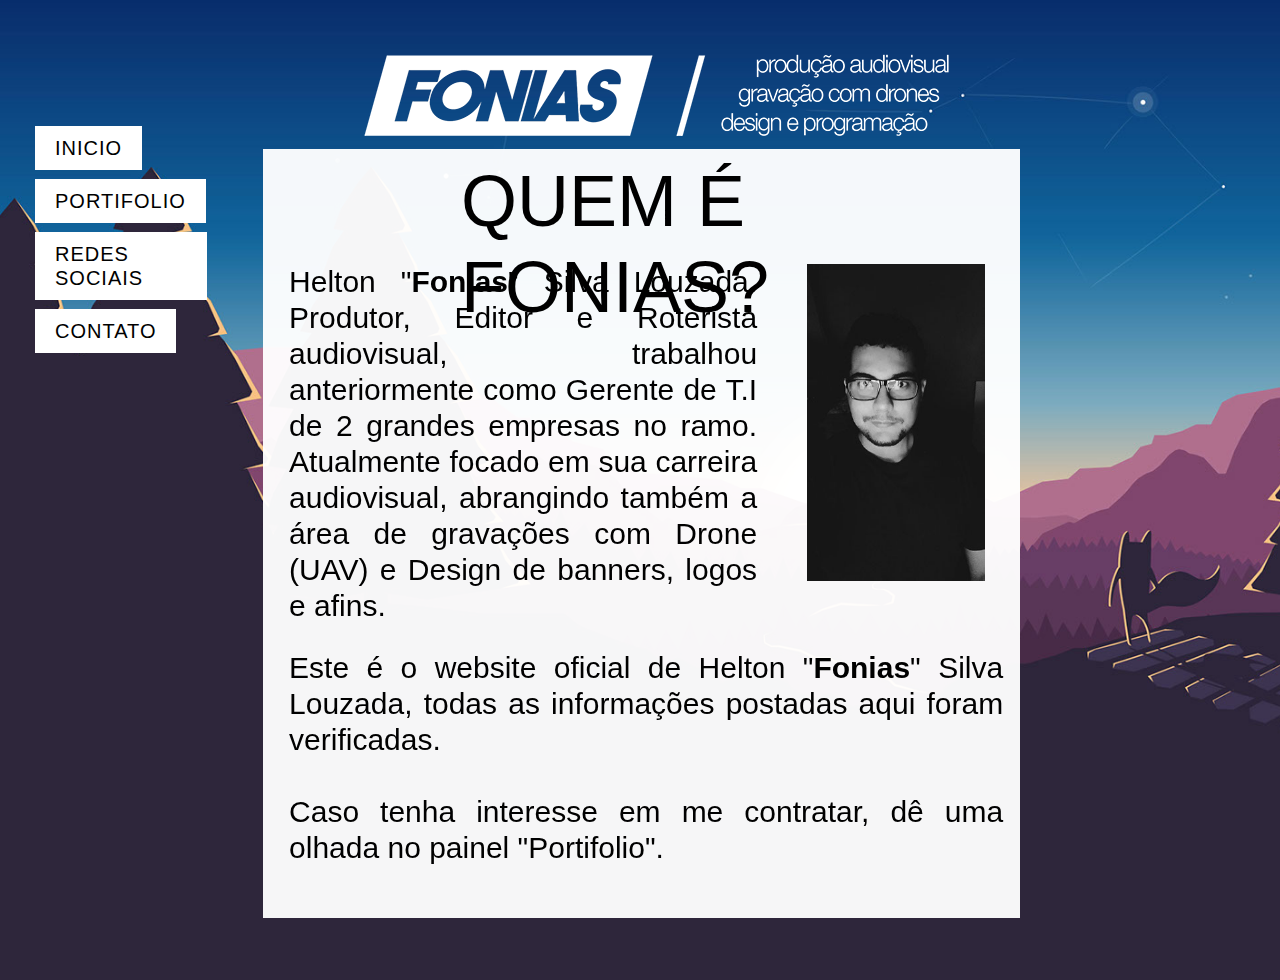
<file: index.html>
<!DOCTYPE html>
<html class="nojs html css_verticalspacer" lang="en-US">
 <head>

  <meta http-equiv="Content-type" content="text/html;charset=UTF-8"/>
  <meta name="generator" content="2018.1.0.386"/>
  <meta name="viewport" content="width=device-width, initial-scale=1.0"/>
  
  <script type="text/javascript">
   // Update the 'nojs'/'js' class on the html node
document.documentElement.className = document.documentElement.className.replace(/\bnojs\b/g, 'js');

// Check that all required assets are uploaded and up-to-date
if(typeof Muse == "undefined") window.Muse = {}; window.Muse.assets = {"required":["museutils.js", "museconfig.js", "jquery.musepolyfill.bgsize.js", "jquery.watch.js", "require.js", "index.css"], "outOfDate":[]};
</script>
  
  <title>Home</title>
  <!-- CSS -->
  <link rel="stylesheet" type="text/css" href="css/site_global.css?crc=3895021738"/>
  <link rel="stylesheet" type="text/css" href="css/master_a-master.css?crc=4263126661"/>
  <link rel="stylesheet" type="text/css" href="css/index.css?crc=47925340" id="pagesheet"/>
  <!-- Other scripts -->
  <script type="text/javascript">
   var __adobewebfontsappname__ = "muse";
</script>
  <!-- JS includes -->
  <script src="https://webfonts.creativecloud.com/bebas-neue:n4:default;abel:n4:default.js" type="text/javascript"></script>
    <!--HTML Widget code-->
  
<style>
*,
*:after,
*::before {-webkit-box-sizing: border-box;-moz-box-sizing: border-box;box-sizing: border-box;}
.u845 a { position: relative; display: inline-block; outline: none; color: #000000; text-decoration: none; letter-spacing: 1px;}
.u845 a:hover, nav a:focus { outline: none; }

.u845 .cl-effect-10 { position: relative; z-index: 1; }
.u845 .cl-effect-10 a { overflow: hidden; margin: 0 15px; }
.u845 .cl-effect-10 a span { display: block; padding: 10px 20px; background: #FFFFFF; -webkit-transition: -webkit-transform 0.3s; -moz-transition: -moz-transform 0.3s; transition: transform 0.3s; }
.u845 .cl-effect-10 a::before { position: absolute; top: 0; left: 0; z-index: -1; padding: 10px 20px; width: 100%; height: 100%; background: #000000; color: #FFFFFF; content: attr(data-hover); -webkit-transition: -webkit-transform 0.3s; -moz-transition: -moz-transform 0.3s; transition: transform 0.3s; -webkit-transform: translateX(-25%); }
.u845 .cl-effect-10 a:hover span, .u845 .cl-effect-10 a:focus span { -webkit-transform: translateX(100%); -moz-transform: translateX(100%); transform: translateX(100%); }
.u845 .cl-effect-10 a:hover::before, .u845 .cl-effect-10 a:focus::before { -webkit-transform: translateX(0%); -moz-transform: translateX(0%); transform: translateX(0%); }
</style>

<style>
*,
*:after,
*::before {-webkit-box-sizing: border-box;-moz-box-sizing: border-box;box-sizing: border-box;}
.u846 a { position: relative; display: inline-block; outline: none; color: #000000; text-decoration: none; letter-spacing: 1px;}
.u846 a:hover, nav a:focus { outline: none; }

.u846 .cl-effect-10 { position: relative; z-index: 1; }
.u846 .cl-effect-10 a { overflow: hidden; margin: 0 15px; }
.u846 .cl-effect-10 a span { display: block; padding: 10px 20px; background: #FFFFFF; -webkit-transition: -webkit-transform 0.3s; -moz-transition: -moz-transform 0.3s; transition: transform 0.3s; }
.u846 .cl-effect-10 a::before { position: absolute; top: 0; left: 0; z-index: -1; padding: 10px 20px; width: 100%; height: 100%; background: #000000; color: #FFFFFF; content: attr(data-hover); -webkit-transition: -webkit-transform 0.3s; -moz-transition: -moz-transform 0.3s; transition: transform 0.3s; -webkit-transform: translateX(-25%); }
.u846 .cl-effect-10 a:hover span, .u846 .cl-effect-10 a:focus span { -webkit-transform: translateX(100%); -moz-transform: translateX(100%); transform: translateX(100%); }
.u846 .cl-effect-10 a:hover::before, .u846 .cl-effect-10 a:focus::before { -webkit-transform: translateX(0%); -moz-transform: translateX(0%); transform: translateX(0%); }
</style>

<style>
*,
*:after,
*::before {-webkit-box-sizing: border-box;-moz-box-sizing: border-box;box-sizing: border-box;}
.u847 a { position: relative; display: inline-block; outline: none; color: #000000; text-decoration: none; letter-spacing: 1px;}
.u847 a:hover, nav a:focus { outline: none; }

.u847 .cl-effect-10 { position: relative; z-index: 1; }
.u847 .cl-effect-10 a { overflow: hidden; margin: 0 15px; }
.u847 .cl-effect-10 a span { display: block; padding: 10px 20px; background: #FFFFFF; -webkit-transition: -webkit-transform 0.3s; -moz-transition: -moz-transform 0.3s; transition: transform 0.3s; }
.u847 .cl-effect-10 a::before { position: absolute; top: 0; left: 0; z-index: -1; padding: 10px 20px; width: 100%; height: 100%; background: #000000; color: #FFFFFF; content: attr(data-hover); -webkit-transition: -webkit-transform 0.3s; -moz-transition: -moz-transform 0.3s; transition: transform 0.3s; -webkit-transform: translateX(-25%); }
.u847 .cl-effect-10 a:hover span, .u847 .cl-effect-10 a:focus span { -webkit-transform: translateX(100%); -moz-transform: translateX(100%); transform: translateX(100%); }
.u847 .cl-effect-10 a:hover::before, .u847 .cl-effect-10 a:focus::before { -webkit-transform: translateX(0%); -moz-transform: translateX(0%); transform: translateX(0%); }
</style>

<style>
*,
*:after,
*::before {-webkit-box-sizing: border-box;-moz-box-sizing: border-box;box-sizing: border-box;}
.u848 a { position: relative; display: inline-block; outline: none; color: #000000; text-decoration: none; letter-spacing: 1px;}
.u848 a:hover, nav a:focus { outline: none; }

.u848 .cl-effect-10 { position: relative; z-index: 1; }
.u848 .cl-effect-10 a { overflow: hidden; margin: 0 15px; }
.u848 .cl-effect-10 a span { display: block; padding: 10px 20px; background: #FFFFFF; -webkit-transition: -webkit-transform 0.3s; -moz-transition: -moz-transform 0.3s; transition: transform 0.3s; }
.u848 .cl-effect-10 a::before { position: absolute; top: 0; left: 0; z-index: -1; padding: 10px 20px; width: 100%; height: 100%; background: #000000; color: #FFFFFF; content: attr(data-hover); -webkit-transition: -webkit-transform 0.3s; -moz-transition: -moz-transform 0.3s; transition: transform 0.3s; -webkit-transform: translateX(-25%); }
.u848 .cl-effect-10 a:hover span, .u848 .cl-effect-10 a:focus span { -webkit-transform: translateX(100%); -moz-transform: translateX(100%); transform: translateX(100%); }
.u848 .cl-effect-10 a:hover::before, .u848 .cl-effect-10 a:focus::before { -webkit-transform: translateX(0%); -moz-transform: translateX(0%); transform: translateX(0%); }
</style>

 </head>
 <body class="museBGSize">

  <div class="clearfix borderbox" id="page"><!-- group -->
   <div class="clearfix grpelem" id="pu845"><!-- group -->
    <div class="size_fixed" id="u845" data-sizePolicy="fixed" data-pintopage="topleft"><!-- custom html -->
     
<!-- This Adobe Muse widget was created by the team at MuseFree.com -->
<div class="u845">
<nav class="cl-effect-10">
<a href="index.html" data-hover="INICIO"><span>INICIO</span></a>
</nav>
</div>

    </div>
    <div class="size_fixed" id="u846" data-sizePolicy="fixed" data-pintopage="topleft"><!-- custom html -->
     
<!-- This Adobe Muse widget was created by the team at MuseFree.com -->
<div class="u846">
<nav class="cl-effect-10">
<a href="portifolio.html" data-hover="PORTIFOLIO"><span>PORTIFOLIO</span></a>
</nav>
</div>

    </div>
    <div class="size_fixed" id="u847" data-sizePolicy="fixed" data-pintopage="topleft"><!-- custom html -->
     
<!-- This Adobe Muse widget was created by the team at MuseFree.com -->
<div class="u847">
<nav class="cl-effect-10">
<a href="#" data-hover="REDES SOCIAIS"><span>REDES SOCIAIS</span></a>
</nav>
</div>

    </div>
    <div class="size_fixed" id="u848" data-sizePolicy="fixed" data-pintopage="topleft"><!-- custom html -->
     
<!-- This Adobe Muse widget was created by the team at MuseFree.com -->
<div class="u848">
<nav class="cl-effect-10">
<a href="#" data-hover="CONTATO"><span>CONTATO</span></a>
</nav>
</div>

    </div>
   </div>
   <div class="clearfix grpelem" id="pu849"><!-- group -->
    <div class="clip_frame grpelem" id="u849"><!-- image -->
     <img class="block" id="u849_img" src="images/fonias%20logo%20black.png?crc=323897099" alt="" data-heightwidthratio="0.4" data-image-width="635" data-image-height="254"/>
    </div>
    <div class="rgba-background grpelem" id="u912"><!-- simple frame -->
     <div class="fluid_height_spacer"></div>
    </div>
    <div class="clearfix grpelem" id="u918-4"><!-- content -->
     <p>QUEM É FONIAS?</p>
    </div>
    <div class="clearfix grpelem" id="u922-7"><!-- content -->
     <p id="u922-4">Helton &quot;<span id="u922-2">Fonias</span><span id="u922-3">&quot; Silva Louzada. Produtor, Editor e Roterista audiovisual, trabalhou anteriormente como Gerente de T.I de 2 grandes empresas no ramo. Atualmente focado em sua carreira audiovisual, abrangindo também a área de gravações com Drone (UAV) e Design de banners, logos e afins.</span></p>
     <p>&nbsp;</p>
    </div>
    <div class="clearfix grpelem" id="u938-10"><!-- content -->
     <p>&nbsp;</p>
     <p>Este é o website oficial de Helton &quot;<span id="u938-3">Fonias</span>&quot; Silva Louzada, todas as informações postadas aqui foram verificadas.</p>
     <p>&nbsp;</p>
     <p>Caso tenha interesse em me contratar, dê uma olhada no painel &quot;Portifolio&quot;.</p>
    </div>
    <div class="clip_frame grpelem" id="u928"><!-- image -->
     <img class="block" id="u928_img" src="images/photo_2019-05-28_18-37-56.jpg?crc=281952398" alt="" data-heightwidthratio="1.7798507462686568" data-image-width="268" data-image-height="477"/>
    </div>
   </div>
   <div class="verticalspacer" data-offset-top="918" data-content-above-spacer="918" data-content-below-spacer="62" data-sizePolicy="fixed" data-pintopage="page_fixedLeft"></div>
  </div>
  <!-- JS includes -->
  <script type="text/javascript">
   if (document.location.protocol != 'https:') document.write('\x3Cscript src="http://musecdn2.businesscatalyst.com/scripts/4.0/jquery-1.8.3.min.js" type="text/javascript">\x3C/script>');
</script>
  <script type="text/javascript">
   window.jQuery || document.write('\x3Cscript src="scripts/jquery-1.8.3.min.js?crc=209076791" type="text/javascript">\x3C/script>');
</script>
  <!-- Other scripts -->
  <script type="text/javascript">
   // Decide whether to suppress missing file error or not based on preference setting
var suppressMissingFileError = false
</script>
  <script type="text/javascript">
   window.Muse.assets.check=function(c){if(!window.Muse.assets.checked){window.Muse.assets.checked=!0;var b={},d=function(a,b){if(window.getComputedStyle){var c=window.getComputedStyle(a,null);return c&&c.getPropertyValue(b)||c&&c[b]||""}if(document.documentElement.currentStyle)return(c=a.currentStyle)&&c[b]||a.style&&a.style[b]||"";return""},a=function(a){if(a.match(/^rgb/))return a=a.replace(/\s+/g,"").match(/([\d\,]+)/gi)[0].split(","),(parseInt(a[0])<<16)+(parseInt(a[1])<<8)+parseInt(a[2]);if(a.match(/^\#/))return parseInt(a.substr(1),
16);return 0},f=function(f){for(var g=document.getElementsByTagName("link"),j=0;j<g.length;j++)if("text/css"==g[j].type){var l=(g[j].href||"").match(/\/?css\/([\w\-]+\.css)\?crc=(\d+)/);if(!l||!l[1]||!l[2])break;b[l[1]]=l[2]}g=document.createElement("div");g.className="version";g.style.cssText="display:none; width:1px; height:1px;";document.getElementsByTagName("body")[0].appendChild(g);for(j=0;j<Muse.assets.required.length;){var l=Muse.assets.required[j],k=l.match(/([\w\-\.]+)\.(\w+)$/),i=k&&k[1]?
k[1]:null,k=k&&k[2]?k[2]:null;switch(k.toLowerCase()){case "css":i=i.replace(/\W/gi,"_").replace(/^([^a-z])/gi,"_$1");g.className+=" "+i;i=a(d(g,"color"));k=a(d(g,"backgroundColor"));i!=0||k!=0?(Muse.assets.required.splice(j,1),"undefined"!=typeof b[l]&&(i!=b[l]>>>24||k!=(b[l]&16777215))&&Muse.assets.outOfDate.push(l)):j++;g.className="version";break;case "js":j++;break;default:throw Error("Unsupported file type: "+k);}}c?c().jquery!="1.8.3"&&Muse.assets.outOfDate.push("jquery-1.8.3.min.js"):Muse.assets.required.push("jquery-1.8.3.min.js");
g.parentNode.removeChild(g);if(Muse.assets.outOfDate.length||Muse.assets.required.length)g="Some files on the server may be missing or incorrect. Clear browser cache and try again. If the problem persists please contact website author.",f&&Muse.assets.outOfDate.length&&(g+="\nOut of date: "+Muse.assets.outOfDate.join(",")),f&&Muse.assets.required.length&&(g+="\nMissing: "+Muse.assets.required.join(",")),suppressMissingFileError?(g+="\nUse SuppressMissingFileError key in AppPrefs.xml to show missing file error pop up.",console.log(g)):alert(g)};location&&location.search&&location.search.match&&location.search.match(/muse_debug/gi)?
setTimeout(function(){f(!0)},5E3):f()}};
var muse_init=function(){require.config({baseUrl:""});require(["jquery","museutils","whatinput","jquery.musepolyfill.bgsize","jquery.watch"],function(c){var $ = c;$(document).ready(function(){try{
window.Muse.assets.check($);/* body */
Muse.Utils.transformMarkupToFixBrowserProblemsPreInit();/* body */
Muse.Utils.prepHyperlinks(true);/* body */
Muse.Utils.makeButtonsVisibleAfterSettingMinWidth();/* body */
Muse.Utils.fullPage('#page');/* 100% height page */
Muse.Utils.showWidgetsWhenReady();/* body */
Muse.Utils.transformMarkupToFixBrowserProblems();/* body */
}catch(b){if(b&&"function"==typeof b.notify?b.notify():Muse.Assert.fail("Error calling selector function: "+b),false)throw b;}})})};

</script>
  <!-- RequireJS script -->
  <script src="scripts/require.js?crc=7928878" type="text/javascript" async data-main="scripts/museconfig.js?crc=310584261" onload="if (requirejs) requirejs.onError = function(requireType, requireModule) { if (requireType && requireType.toString && requireType.toString().indexOf && 0 <= requireType.toString().indexOf('#scripterror')) window.Muse.assets.check(); }" onerror="window.Muse.assets.check();"></script>
  
  <!--HTML Widget code-->
  
<script>
;window.Modernizr=function(a,b,c){function z(a){j.cssText=a}function A(a,b){return z(m.join(a+";")+(b||""))}function B(a,b){return typeof a===b}function C(a,b){return!!~(""+a).indexOf(b)}function D(a,b){for(var d in a){var e=a[d];if(!C(e,"-")&&j[e]!==c)return b=="pfx"?e:!0}return!1}function E(a,b,d){for(var e in a){var f=b[a[e]];if(f!==c)return d===!1?a[e]:B(f,"function")?f.bind(d||b):f}return!1}function F(a,b,c){var d=a.charAt(0).toUpperCase()+a.slice(1),e=(a+" "+o.join(d+" ")+d).split(" ");return B(b,"string")||B(b,"undefined")?D(e,b):(e=(a+" "+p.join(d+" ")+d).split(" "),E(e,b,c))}var d="2.6.2",e={},f=!0,g=b.documentElement,h="modernizr",i=b.createElement(h),j=i.style,k,l={}.toString,m=" -webkit- -moz- -o- -ms- ".split(" "),n="Webkit Moz O ms",o=n.split(" "),p=n.toLowerCase().split(" "),q={},r={},s={},t=[],u=t.slice,v,w=function(a,c,d,e){var f,i,j,k,l=b.createElement("div"),m=b.body,n=m||b.createElement("body");if(parseInt(d,10))while(d--)j=b.createElement("div"),j.id=e?e[d]:h+(d+1),l.appendChild(j);return f=["&#173;",'<style id="s',h,'">',a,"</style>"].join(""),l.id=h,(m?l:n).innerHTML+=f,n.appendChild(l),m||(n.style.background="",n.style.overflow="hidden",k=g.style.overflow,g.style.overflow="hidden",g.appendChild(n)),i=c(l,a),m?l.parentNode.removeChild(l):(n.parentNode.removeChild(n),g.style.overflow=k),!!i},x={}.hasOwnProperty,y;!B(x,"undefined")&&!B(x.call,"undefined")?y=function(a,b){return x.call(a,b)}:y=function(a,b){return b in a&&B(a.constructor.prototype[b],"undefined")},Function.prototype.bind||(Function.prototype.bind=function(b){var c=this;if(typeof c!="function")throw new TypeError;var d=u.call(arguments,1),e=function(){if(this instanceof e){var a=function(){};a.prototype=c.prototype;var f=new a,g=c.apply(f,d.concat(u.call(arguments)));return Object(g)===g?g:f}return c.apply(b,d.concat(u.call(arguments)))};return e}),q.csstransforms3d=function(){var a=!!F("perspective");return a&&"webkitPerspective"in g.style&&w("@media (transform-3d),(-webkit-transform-3d){#modernizr{left:9px;position:absolute;height:3px;}}",function(b,c){a=b.offsetLeft===9&&b.offsetHeight===3}),a};for(var G in q)y(q,G)&&(v=G.toLowerCase(),e[v]=q[G](),t.push((e[v]?"":"no-")+v));return e.addTest=function(a,b){if(typeof a=="object")for(var d in a)y(a,d)&&e.addTest(d,a[d]);else{a=a.toLowerCase();if(e[a]!==c)return e;b=typeof b=="function"?b():b,typeof f!="undefined"&&f&&(g.className+=" "+(b?"":"no-")+a),e[a]=b}return e},z(""),i=k=null,function(a,b){function k(a,b){var c=a.createElement("p"),d=a.getElementsByTagName("head")[0]||a.documentElement;return c.innerHTML="x<style>"+b+"</style>",d.insertBefore(c.lastChild,d.firstChild)}function l(){var a=r.elements;return typeof a=="string"?a.split(" "):a}function m(a){var b=i[a[g]];return b||(b={},h++,a[g]=h,i[h]=b),b}function n(a,c,f){c||(c=b);if(j)return c.createElement(a);f||(f=m(c));var g;return f.cache[a]?g=f.cache[a].cloneNode():e.test(a)?g=(f.cache[a]=f.createElem(a)).cloneNode():g=f.createElem(a),g.canHaveChildren&&!d.test(a)?f.frag.appendChild(g):g}function o(a,c){a||(a=b);if(j)return a.createDocumentFragment();c=c||m(a);var d=c.frag.cloneNode(),e=0,f=l(),g=f.length;for(;e<g;e++)d.createElement(f[e]);return d}function p(a,b){b.cache||(b.cache={},b.createElem=a.createElement,b.createFrag=a.createDocumentFragment,b.frag=b.createFrag()),a.createElement=function(c){return r.shivMethods?n(c,a,b):b.createElem(c)},a.createDocumentFragment=Function("h,f","return function(){var n=f.cloneNode(),c=n.createElement;h.shivMethods&&("+l().join().replace(/\w+/g,function(a){return b.createElem(a),b.frag.createElement(a),'c("'+a+'")'})+");return n}")(r,b.frag)}function q(a){a||(a=b);var c=m(a);return r.shivCSS&&!f&&!c.hasCSS&&(c.hasCSS=!!k(a,"article,aside,figcaption,figure,footer,header,hgroup,nav,section{display:block}mark{background:#FF0;color:#000}")),j||p(a,c),a}var c=a.html5||{},d=/^<|^(?:button|map|select|textarea|object|iframe|option|optgroup)$/i,e=/^(?:a|b|code|div|fieldset|h1|h2|h3|h4|h5|h6|i|label|li|ol|p|q|span|strong|style|table|tbody|td|th|tr|ul)$/i,f,g="_html5shiv",h=0,i={},j;(function(){try{var a=b.createElement("a");a.innerHTML="<xyz></xyz>",f="hidden"in a,j=a.childNodes.length==1||function(){b.createElement("a");var a=b.createDocumentFragment();return typeof a.cloneNode=="undefined"||typeof a.createDocumentFragment=="undefined"||typeof a.createElement=="undefined"}()}catch(c){f=!0,j=!0}})();var r={elements:c.elements||"abbr article aside audio bdi canvas data datalist details figcaption figure footer header hgroup mark meter nav output progress section summary time video",shivCSS:c.shivCSS!==!1,supportsUnknownElements:j,shivMethods:c.shivMethods!==!1,type:"default",shivDocument:q,createElement:n,createDocumentFragment:o};a.html5=r,q(b)}(this,b),e._version=d,e._prefixes=m,e._domPrefixes=p,e._cssomPrefixes=o,e.testProp=function(a){return D([a])},e.testAllProps=F,e.testStyles=w,g.className=g.className.replace(/(^|\s)no-js(\s|$)/,"$1$2")+(f?" js "+t.join(" "):""),e}(this,this.document),function(a,b,c){function d(a){return"[object Function]"==o.call(a)}function e(a){return"string"==typeof a}function f(){}function g(a){return!a||"loaded"==a||"complete"==a||"uninitialized"==a}function h(){var a=p.shift();q=1,a?a.t?m(function(){("c"==a.t?B.injectCss:B.injectJs)(a.s,0,a.a,a.x,a.e,1)},0):(a(),h()):q=0}function i(a,c,d,e,f,i,j){function k(b){if(!o&&g(l.readyState)&&(u.r=o=1,!q&&h(),l.onload=l.onreadystatechange=null,b)){"img"!=a&&m(function(){t.removeChild(l)},50);for(var d in y[c])y[c].hasOwnProperty(d)&&y[c][d].onload()}}var j=j||B.errorTimeout,l=b.createElement(a),o=0,r=0,u={t:d,s:c,e:f,a:i,x:j};1===y[c]&&(r=1,y[c]=[]),"object"==a?l.data=c:(l.src=c,l.type=a),l.width=l.height="0",l.onerror=l.onload=l.onreadystatechange=function(){k.call(this,r)},p.splice(e,0,u),"img"!=a&&(r||2===y[c]?(t.insertBefore(l,s?null:n),m(k,j)):y[c].push(l))}function j(a,b,c,d,f){return q=0,b=b||"j",e(a)?i("c"==b?v:u,a,b,this.i++,c,d,f):(p.splice(this.i++,0,a),1==p.length&&h()),this}function k(){var a=B;return a.loader={load:j,i:0},a}var l=b.documentElement,m=a.setTimeout,n=b.getElementsByTagName("script")[0],o={}.toString,p=[],q=0,r="MozAppearance"in l.style,s=r&&!!b.createRange().compareNode,t=s?l:n.parentNode,l=a.opera&&"[object Opera]"==o.call(a.opera),l=!!b.attachEvent&&!l,u=r?"object":l?"script":"img",v=l?"script":u,w=Array.isArray||function(a){return"[object Array]"==o.call(a)},x=[],y={},z={timeout:function(a,b){return b.length&&(a.timeout=b[0]),a}},A,B;B=function(a){function b(a){var a=a.split("!"),b=x.length,c=a.pop(),d=a.length,c={url:c,origUrl:c,prefixes:a},e,f,g;for(f=0;f<d;f++)g=a[f].split("="),(e=z[g.shift()])&&(c=e(c,g));for(f=0;f<b;f++)c=x[f](c);return c}function g(a,e,f,g,h){var i=b(a),j=i.autoCallback;i.url.split(".").pop().split("?").shift(),i.bypass||(e&&(e=d(e)?e:e[a]||e[g]||e[a.split("/").pop().split("?")[0]]),i.instead?i.instead(a,e,f,g,h):(y[i.url]?i.noexec=!0:y[i.url]=1,f.load(i.url,i.forceCSS||!i.forceJS&&"css"==i.url.split(".").pop().split("?").shift()?"c":c,i.noexec,i.attrs,i.timeout),(d(e)||d(j))&&f.load(function(){k(),e&&e(i.origUrl,h,g),j&&j(i.origUrl,h,g),y[i.url]=2})))}function h(a,b){function c(a,c){if(a){if(e(a))c||(j=function(){var a=[].slice.call(arguments);k.apply(this,a),l()}),g(a,j,b,0,h);else if(Object(a)===a)for(n in m=function(){var b=0,c;for(c in a)a.hasOwnProperty(c)&&b++;return b}(),a)a.hasOwnProperty(n)&&(!c&&!--m&&(d(j)?j=function(){var a=[].slice.call(arguments);k.apply(this,a),l()}:j[n]=function(a){return function(){var b=[].slice.call(arguments);a&&a.apply(this,b),l()}}(k[n])),g(a[n],j,b,n,h))}else!c&&l()}var h=!!a.test,i=a.load||a.both,j=a.callback||f,k=j,l=a.complete||f,m,n;c(h?a.yep:a.nope,!!i),i&&c(i)}var i,j,l=this.yepnope.loader;if(e(a))g(a,0,l,0);else if(w(a))for(i=0;i<a.length;i++)j=a[i],e(j)?g(j,0,l,0):w(j)?B(j):Object(j)===j&&h(j,l);else Object(a)===a&&h(a,l)},B.addPrefix=function(a,b){z[a]=b},B.addFilter=function(a){x.push(a)},B.errorTimeout=1e4,null==b.readyState&&b.addEventListener&&(b.readyState="loading",b.addEventListener("DOMContentLoaded",A=function(){b.removeEventListener("DOMContentLoaded",A,0),b.readyState="complete"},0)),a.yepnope=k(),a.yepnope.executeStack=h,a.yepnope.injectJs=function(a,c,d,e,i,j){var k=b.createElement("script"),l,o,e=e||B.errorTimeout;k.src=a;for(o in d)k.setAttribute(o,d[o]);c=j?h:c||f,k.onreadystatechange=k.onload=function(){!l&&g(k.readyState)&&(l=1,c(),k.onload=k.onreadystatechange=null)},m(function(){l||(l=1,c(1))},e),i?k.onload():n.parentNode.insertBefore(k,n)},a.yepnope.injectCss=function(a,c,d,e,g,i){var e=b.createElement("link"),j,c=i?h:c||f;e.href=a,e.rel="stylesheet",e.type="text/css";for(j in d)e.setAttribute(j,d[j]);g||(n.parentNode.insertBefore(e,n),m(c,0))}}(this,document),Modernizr.load=function(){yepnope.apply(window,[].slice.call(arguments,0))};
</script>

   </body>
</html>
</file>
<file: css/site_global.css>
html{min-height:100%;min-width:100%;-ms-text-size-adjust:none;}body,div,dl,dt,dd,ul,ol,li,nav,h1,h2,h3,h4,h5,h6,pre,code,form,fieldset,legend,input,button,textarea,p,blockquote,th,td,a{margin:0px;padding:0px;border-width:0px;border-style:solid;border-color:transparent;-webkit-transform-origin:left top;-ms-transform-origin:left top;-o-transform-origin:left top;transform-origin:left top;background-repeat:no-repeat;}button.submit-btn{-moz-box-sizing:content-box;-webkit-box-sizing:content-box;box-sizing:content-box;}.transition{-webkit-transition-property:background-image,background-position,background-color,border-color,border-radius,color,font-size,font-style,font-weight,letter-spacing,line-height,text-align,box-shadow,text-shadow,opacity;transition-property:background-image,background-position,background-color,border-color,border-radius,color,font-size,font-style,font-weight,letter-spacing,line-height,text-align,box-shadow,text-shadow,opacity;}.transition *{-webkit-transition:inherit;transition:inherit;}table{border-collapse:collapse;border-spacing:0px;}fieldset,img{border:0px;border-style:solid;-webkit-transform-origin:left top;-ms-transform-origin:left top;-o-transform-origin:left top;transform-origin:left top;}address,caption,cite,code,dfn,em,strong,th,var,optgroup{font-style:inherit;font-weight:inherit;}del,ins{text-decoration:none;}li{list-style:none;}caption,th{text-align:left;}h1,h2,h3,h4,h5,h6{font-size:100%;font-weight:inherit;}input,button,textarea,select,optgroup,option{font-family:inherit;font-size:inherit;font-style:inherit;font-weight:inherit;}.form-grp input,.form-grp textarea{-webkit-appearance:none;-webkit-border-radius:0;}body{font-family:Arial, Helvetica Neue, Helvetica, sans-serif;text-align:left;font-size:14px;line-height:17px;word-wrap:break-word;text-rendering:optimizeLegibility;-moz-font-feature-settings:'liga';-ms-font-feature-settings:'liga';-webkit-font-feature-settings:'liga';font-feature-settings:'liga';}a:link{color:#0000FF;text-decoration:underline;}a:visited{color:#800080;text-decoration:underline;}a:hover{color:#0000FF;text-decoration:underline;}a:active{color:#EE0000;text-decoration:underline;}a.nontext{color:black;text-decoration:none;font-style:normal;font-weight:normal;}.normal_text{color:#000000;direction:ltr;font-family:Arial, Helvetica Neue, Helvetica, sans-serif;font-size:14px;font-style:normal;font-weight:normal;letter-spacing:0px;line-height:17px;text-align:left;text-decoration:none;text-indent:0px;text-transform:none;vertical-align:0px;padding:0px;}.Icona-Light---Sub-Menu-Text{color:#FFFFFF;font-size:13px;text-align:left;padding:0px;}.list0 li:before{position:absolute;right:100%;letter-spacing:0px;text-decoration:none;font-weight:normal;font-style:normal;}.rtl-list li:before{right:auto;left:100%;}.nls-None > li:before,.nls-None .list3 > li:before,.nls-None .list6 > li:before{margin-right:6px;content:'•';}.nls-None .list1 > li:before,.nls-None .list4 > li:before,.nls-None .list7 > li:before{margin-right:6px;content:'○';}.nls-None,.nls-None .list1,.nls-None .list2,.nls-None .list3,.nls-None .list4,.nls-None .list5,.nls-None .list6,.nls-None .list7,.nls-None .list8{padding-left:34px;}.nls-None.rtl-list,.nls-None .list1.rtl-list,.nls-None .list2.rtl-list,.nls-None .list3.rtl-list,.nls-None .list4.rtl-list,.nls-None .list5.rtl-list,.nls-None .list6.rtl-list,.nls-None .list7.rtl-list,.nls-None .list8.rtl-list{padding-left:0px;padding-right:34px;}.nls-None .list2 > li:before,.nls-None .list5 > li:before,.nls-None .list8 > li:before{margin-right:6px;content:'-';}.nls-None.rtl-list > li:before,.nls-None .list1.rtl-list > li:before,.nls-None .list2.rtl-list > li:before,.nls-None .list3.rtl-list > li:before,.nls-None .list4.rtl-list > li:before,.nls-None .list5.rtl-list > li:before,.nls-None .list6.rtl-list > li:before,.nls-None .list7.rtl-list > li:before,.nls-None .list8.rtl-list > li:before{margin-right:0px;margin-left:6px;}.TabbedPanelsTab{white-space:nowrap;}.MenuBar .MenuBarView,.MenuBar .SubMenuView{display:block;list-style:none;}.MenuBar .SubMenu{display:none;position:absolute;}.NoWrap{white-space:nowrap;word-wrap:normal;}.rootelem{margin-left:auto;margin-right:auto;}.colelem{display:inline;float:left;clear:both;}.clearfix:after{content:"\0020";visibility:hidden;display:block;height:0px;clear:both;}*:first-child+html .clearfix{zoom:1;}.clip_frame{overflow:hidden;}.popup_anchor{position:relative;width:0px;height:0px;}.allow_click_through *{pointer-events:auto;}.popup_element{z-index:100000;}.svg{display:block;vertical-align:top;}span.wrap{content:'';clear:left;display:block;}span.actAsInlineDiv{display:inline-block;}.position_content,.excludeFromNormalFlow{float:left;}.preload_images{position:absolute;overflow:hidden;left:-9999px;top:-9999px;height:1px;width:1px;}.preload{height:1px;width:1px;}.animateStates{-webkit-transition:0.3s ease-in-out;-moz-transition:0.3s ease-in-out;-o-transition:0.3s ease-in-out;transition:0.3s ease-in-out;}[data-whatinput="mouse"] *:focus,[data-whatinput="touch"] *:focus,input:focus,textarea:focus{outline:none;}textarea{resize:none;overflow:auto;}.allow_click_through,.fld-prompt{pointer-events:none;}.wrapped-input{position:absolute;top:0px;left:0px;background:transparent;border:none;}.submit-btn{z-index:50000;cursor:pointer;}.anchor_item{width:22px;height:18px;}.MenuBar .SubMenuVisible,.MenuBarVertical .SubMenuVisible,.MenuBar .SubMenu .SubMenuVisible,.popup_element.Active,span.actAsPara,.actAsDiv,a.nonblock.nontext,img.block{display:block;}.widget_invisible,.js .invi,.js .mse_pre_init{visibility:hidden;}.ose_ei{visibility:hidden;z-index:0;}.no_vert_scroll{overflow-y:hidden;}.always_vert_scroll{overflow-y:scroll;}.always_horz_scroll{overflow-x:scroll;}.fullscreen{overflow:hidden;left:0px;top:0px;position:fixed;height:100%;width:100%;-moz-box-sizing:border-box;-webkit-box-sizing:border-box;-ms-box-sizing:border-box;box-sizing:border-box;}.fullwidth{position:absolute;}.borderbox{-moz-box-sizing:border-box;-webkit-box-sizing:border-box;-ms-box-sizing:border-box;box-sizing:border-box;}.scroll_wrapper{position:absolute;overflow:auto;left:0px;right:0px;top:0px;bottom:0px;padding-top:0px;padding-bottom:0px;margin-top:0px;margin-bottom:0px;}.browser_width > *{position:absolute;left:0px;right:0px;}.grpelem,.accordion_wrapper{display:inline;float:left;}.fld-checkbox input[type=checkbox],.fld-radiobutton input[type=radio]{position:absolute;overflow:hidden;clip:rect(0px, 0px, 0px, 0px);height:1px;width:1px;margin:-1px;padding:0px;border:0px;}.fld-checkbox input[type=checkbox] + label,.fld-radiobutton input[type=radio] + label{display:inline-block;background-repeat:no-repeat;cursor:pointer;float:left;width:100%;height:100%;}.pointer_cursor,.fld-recaptcha-mode,.fld-recaptcha-refresh,.fld-recaptcha-help{cursor:pointer;}p,h1,h2,h3,h4,h5,h6,ol,ul,span.actAsPara{max-height:1000000px;}.superscript{vertical-align:super;font-size:66%;line-height:0px;}.subscript{vertical-align:sub;font-size:66%;line-height:0px;}.horizontalSlideShow{-ms-touch-action:pan-y;touch-action:pan-y;}.verticalSlideShow{-ms-touch-action:pan-x;touch-action:pan-x;}.colelem100,.verticalspacer{clear:both;}.list0 li,.MenuBar .MenuItemContainer,.SlideShowContentPanel .fullscreen img,.css_verticalspacer .verticalspacer{position:relative;}.popup_element.Inactive,.js .disn,.js .an_invi,.hidden,.breakpoint{display:none;}#muse_css_mq{position:absolute;display:none;background-color:#FFFFFE;}.fluid_height_spacer{width:0.01px;}.muse_check_css{display:none;position:fixed;}@media screen and (-webkit-min-device-pixel-ratio:0){body{text-rendering:auto;}}
</file>
<file: css/master_a-master.css>
#u845,#u846,#u847,#u848{border-width:0px;border-color:transparent;background-color:transparent;font-size:20px;line-height:24px;}#u849{background-color:transparent;}
</file>
<file: css/index.css>
.version.index{color:#000002;background-color:#DB485C;}#muse_css_mq{background-color:#FFFFFF;}#page{z-index:1;min-height:438px;background-image:none;border-width:0px;border-color:#000000;background-color:transparent;padding-bottom:62px;width:100%;max-width:960px;margin-left:auto;margin-right:auto;}#pu845{z-index:2;width:0.01px;height:1px;padding-bottom:233px;margin-right:-10000px;margin-top:126px;}#u845{z-index:2;width:277px;min-height:191px;position:fixed;top:126px;left:20px;}#u846{z-index:3;width:202px;min-height:50px;position:fixed;top:179px;left:20px;}#u847{z-index:4;width:202px;min-height:74px;position:fixed;top:232px;left:20px;}#u848{z-index:5;width:202px;min-height:50px;position:fixed;top:309px;left:20px;}#pu849{z-index:6;margin-right:-10000px;margin-top:-25px;width:89.28%;margin-left:10.73%;}#u849{z-index:6;position:relative;margin-right:-10000px;width:74.1%;left:8.41%;}#u912{z-index:8;background-color:#FFFFFF;background-color:rgba(255,255,255,0.96);position:relative;margin-right:-10000px;margin-top:174px;width:88.34%;-pie-background:rgba(255,255,255,0.96);}#u912 .fluid_height_spacer{padding-bottom:101.58520475561428%;}#u918-4{z-index:9;min-height:47px;background-color:transparent;line-height:86px;font-size:72px;font-family:bebas-neue, sans-serif;font-weight:400;position:relative;margin-right:-10000px;margin-top:183px;width:41.66%;left:23.11%;}#u922-7{z-index:13;min-height:323px;background-color:transparent;font-size:30px;line-height:36px;font-family:abel, sans-serif;font-weight:400;position:relative;margin-right:-10000px;margin-top:289px;width:54.61%;left:3.04%;}#u922-4{text-align:justify;}#u922-2{font-family:abel, sans-serif;font-weight:700;}#u922-3{font-family:abel, sans-serif;font-weight:400;}#u938-10{z-index:20;min-height:249px;background-color:transparent;text-align:justify;font-size:30px;line-height:36px;font-family:abel, sans-serif;font-weight:400;position:relative;margin-right:-10000px;margin-top:639px;width:83.32%;left:3.04%;}#u938-3{font-weight:700;}#u928{z-index:30;background-color:transparent;position:relative;margin-right:-10000px;margin-top:289px;width:41.78%;left:58.23%;}#u928_img{padding-left:12.569832402234638%;padding-right:12.569832402234638%;width:74.87%;}.css_verticalspacer .verticalspacer{height:calc(100vh - 980px);}.html{background:#FFFFFF url("../images/121407.jpg?crc=4241474599") no-repeat left top scroll;background-size:cover;}body{position:relative;min-width:320px;}#u849_img{width:100%;}
</file>
